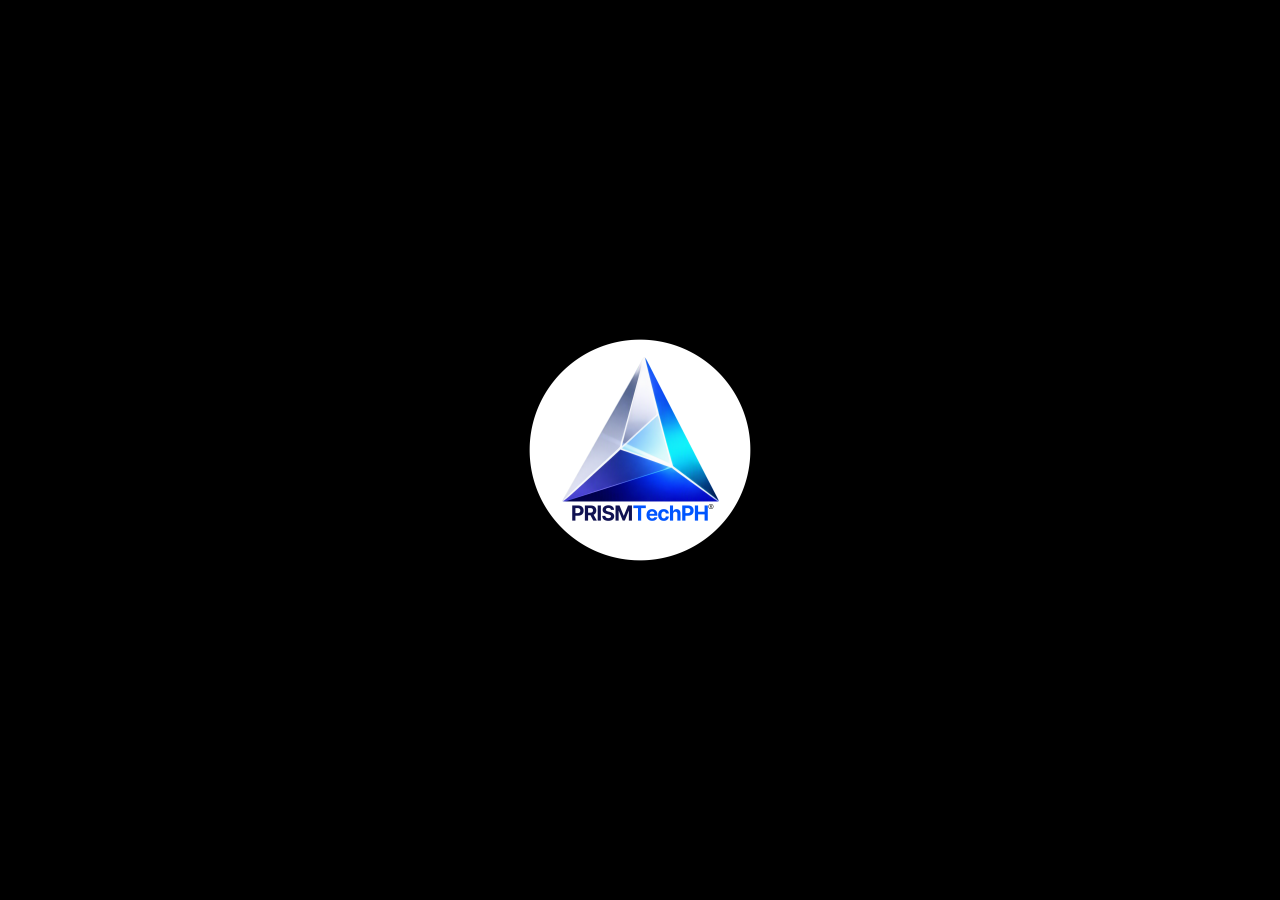
<file: index.html>
<!DOCTYPE html>
<html lang="en">
<head>
  <meta charset="UTF-8">
  <title>PRISM Tech PH</title>
  <script src="javascript/javascript-switcher.js" defer></script>
</head>
<body>
  <!-- Principe and Ramos Information Services Management -->
</body>
</html>
</file>
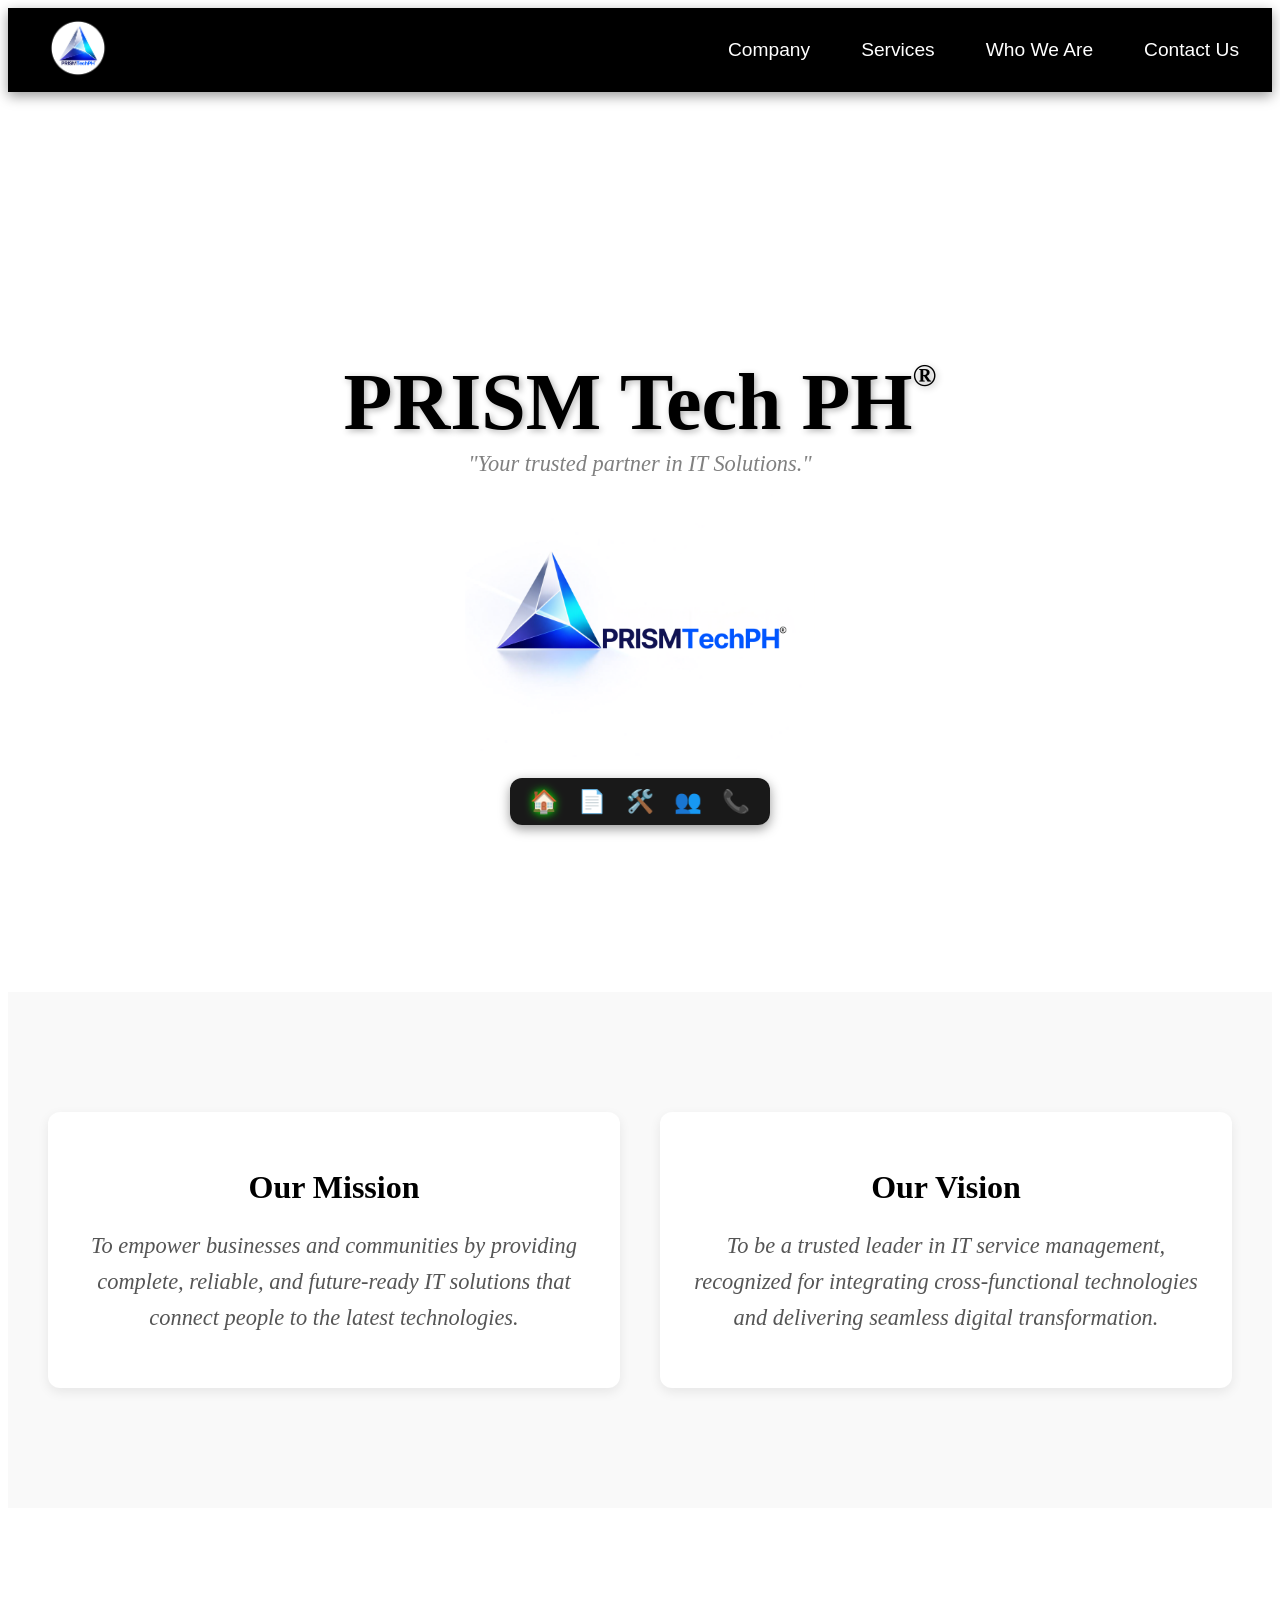
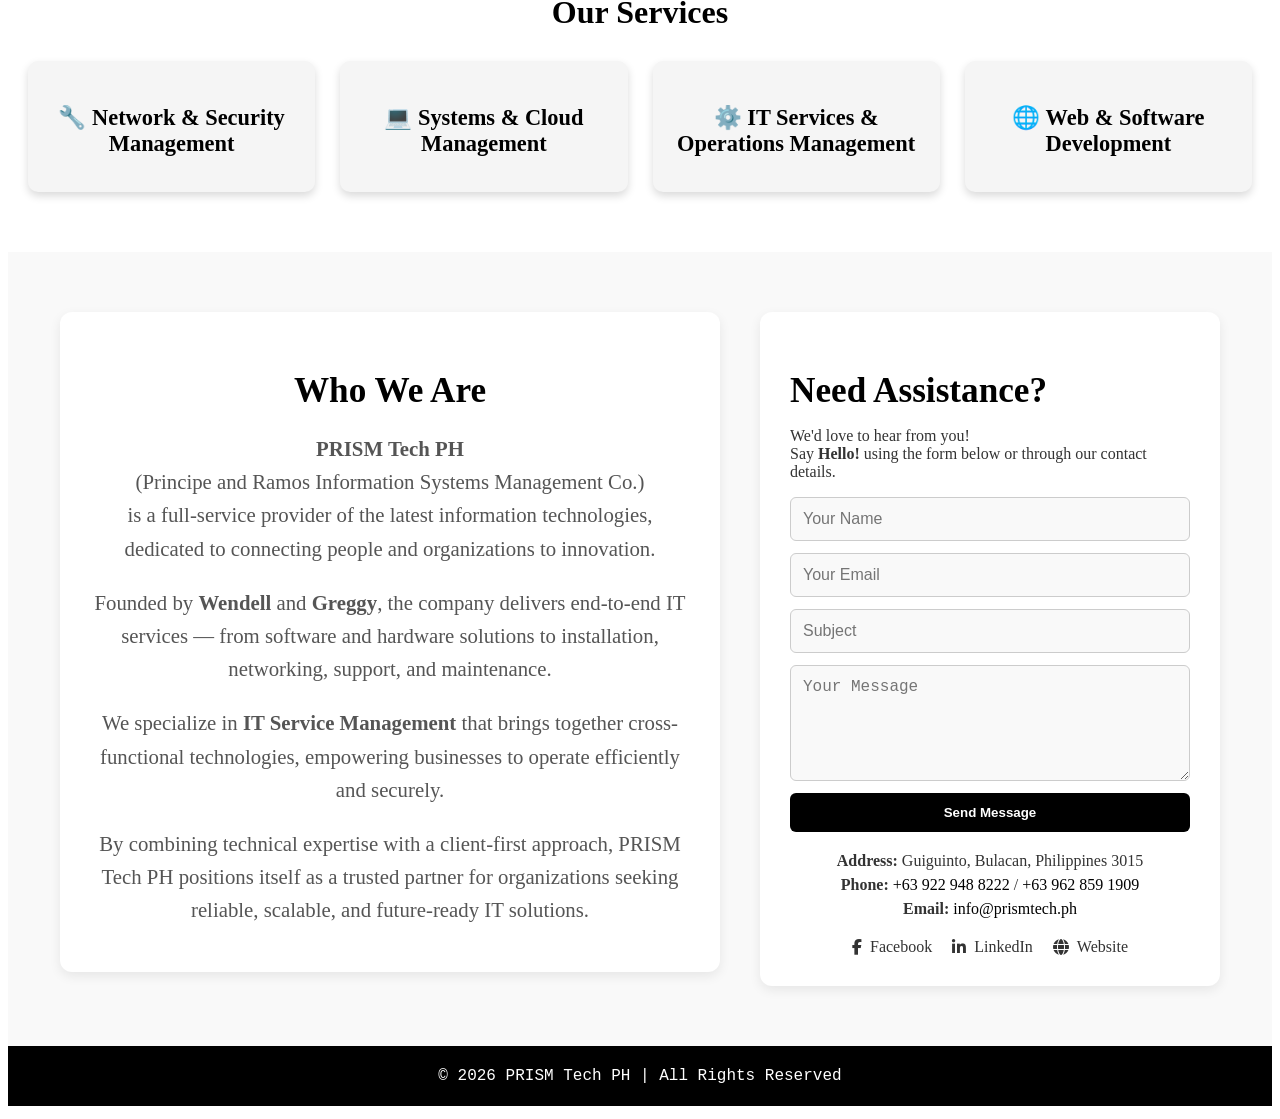
<file: frontpage.html>
<!DOCTYPE html>
<html lang="en">
<head>
  <meta charset="UTF-8">
  <meta name="viewport" content="width=device-width, initial-scale=1.0">
  <title>PRISM Tech PH</title>
  <link rel="icon" type="image/png" href="image/prismtechph-icon.png">
  <link rel="stylesheet" href="css/style-frontpage.css">
  <link rel="stylesheet" href="https://cdnjs.cloudflare.com/ajax/libs/font-awesome/6.4.0/css/all.min.css">
</head>
<body>
  <!-- Matrix Background -->
  <canvas id="matrix"></canvas>

  <!-- Centered Logo -->
  <section class="page_home">
    <img src="image/prismtechph-nav_icon.png" 
         alt="PRISM Tech Neon Logo" 
         class="logo" id="logo">
  </section>

  <!-- Loading Overlay -->
  <div id="loading-overlay"> </div>

  <!-- Scripts -->
  <script src="javascript/javascript-frontpage.js" defer></script>
  <!-- <script src="javascript/javascript-matrix.js" defer></script> -->

</body>
</html>
</file>
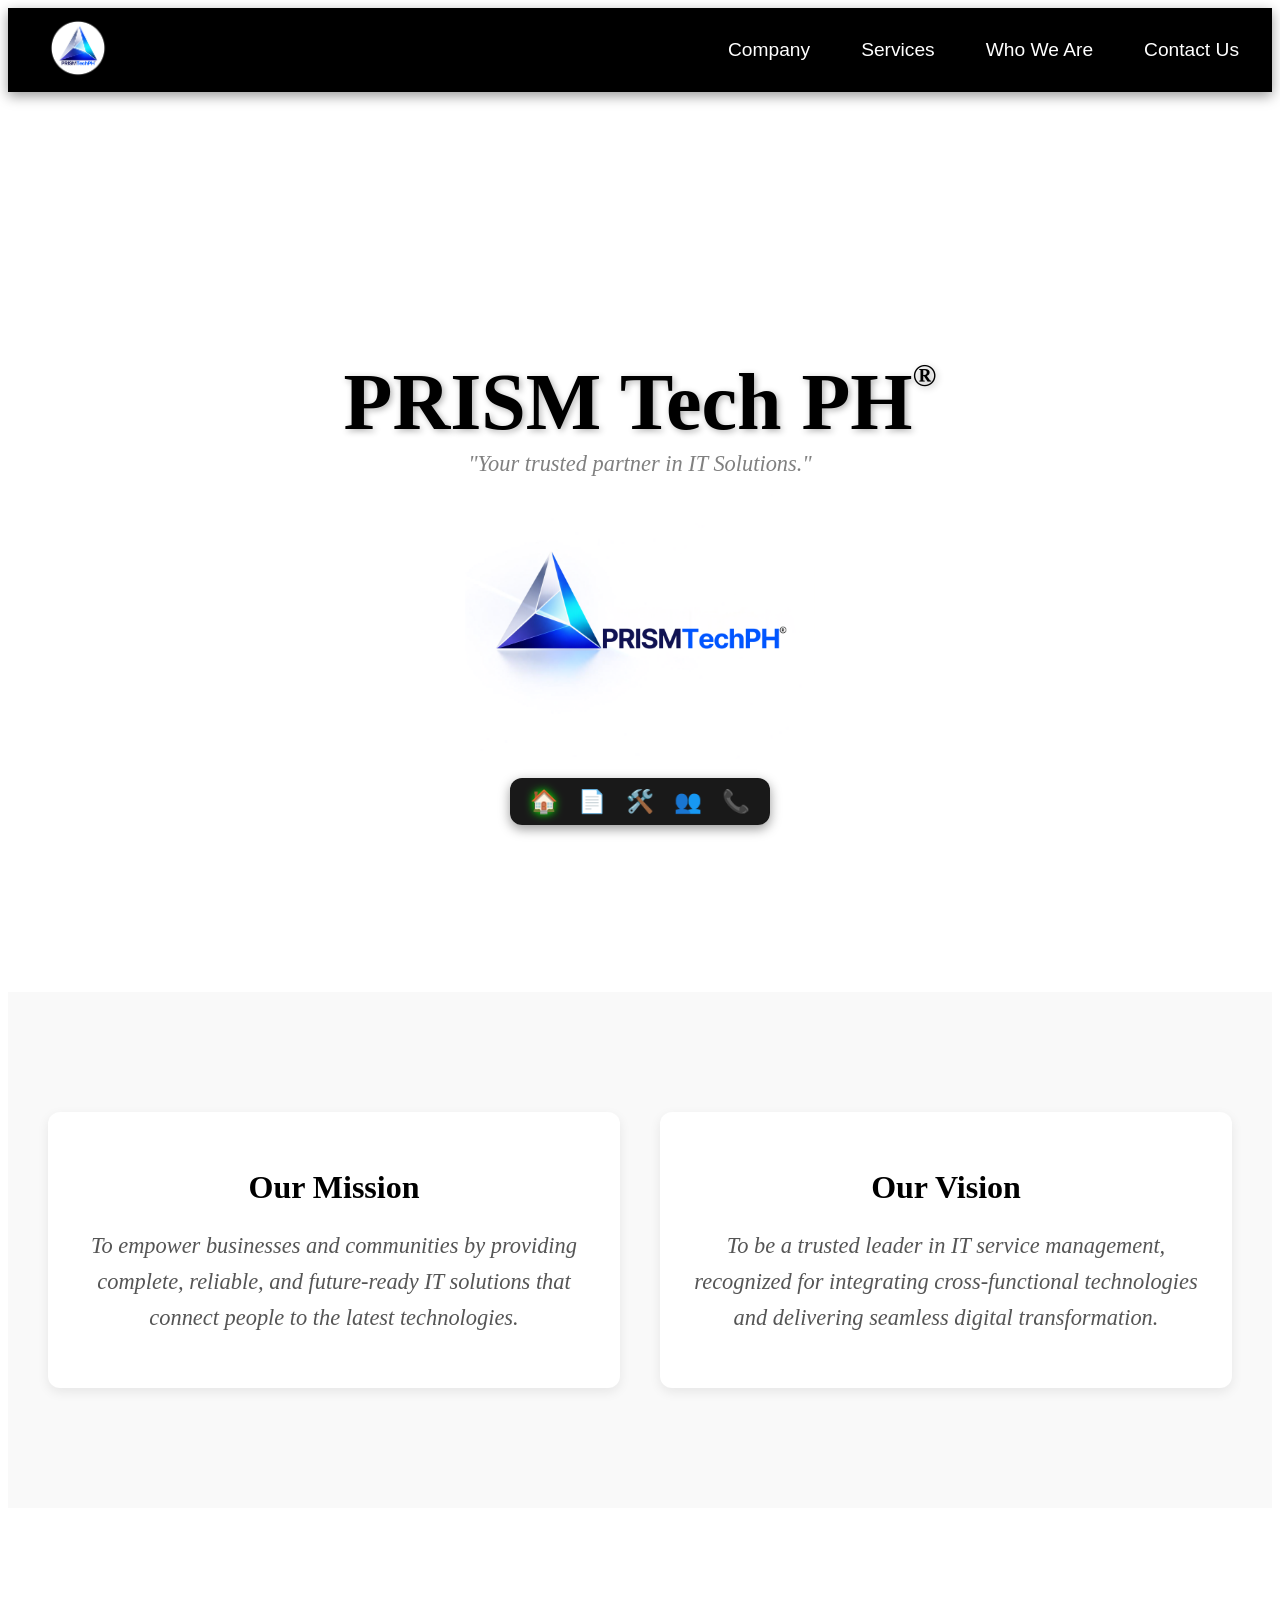
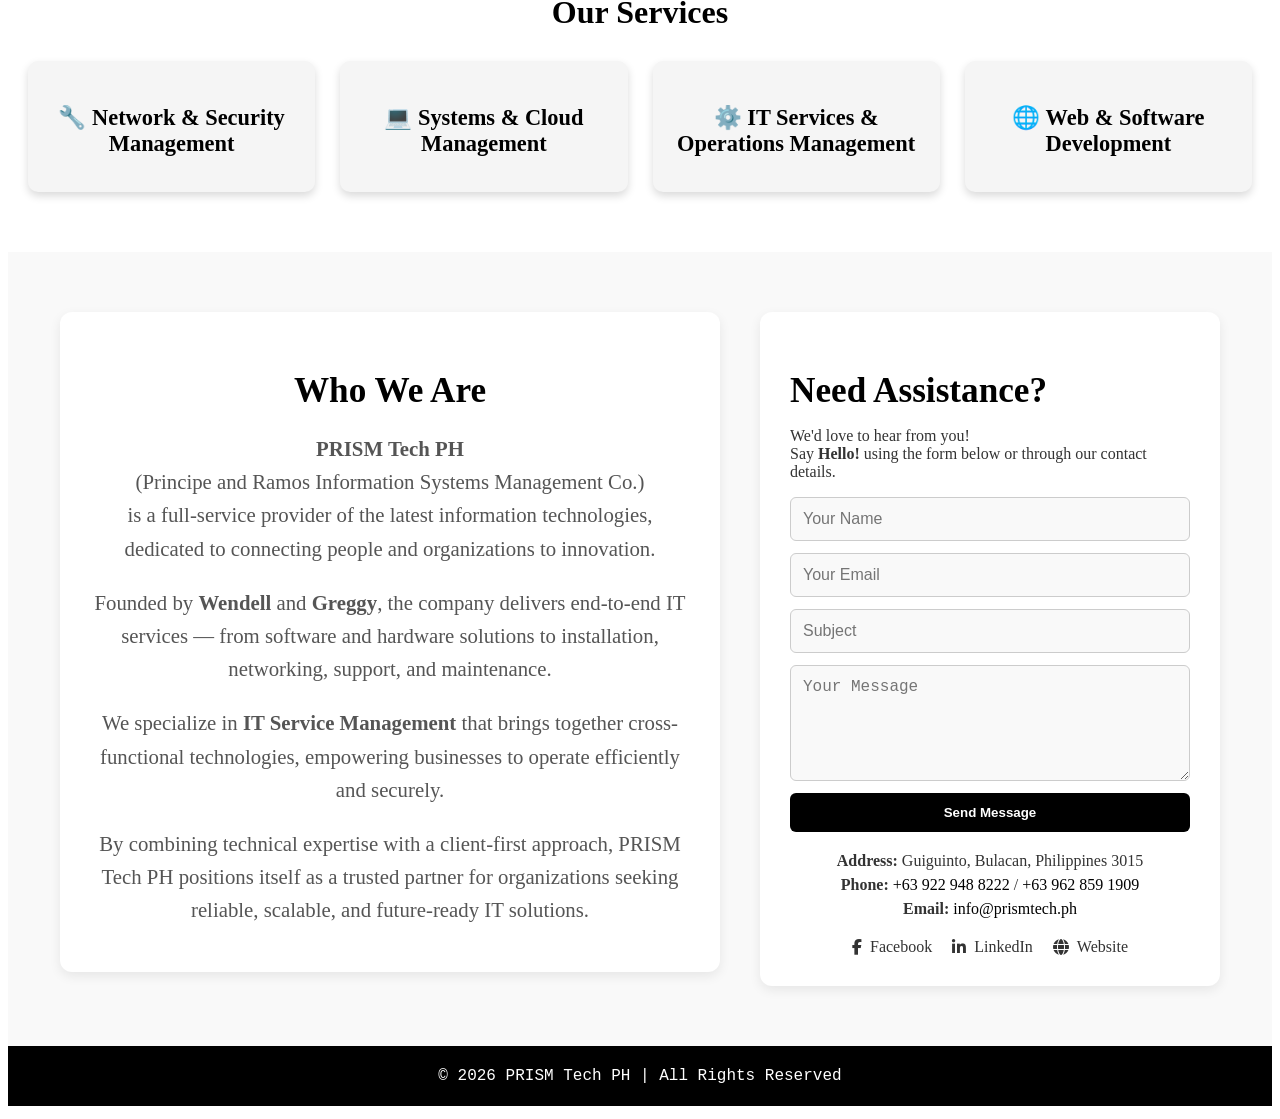
<file: home.html>
<!DOCTYPE html>
<html lang="en">
<head>
  <meta charset="UTF-8">
  <meta name="viewport" content="width=device-width, initial-scale=1.0">
  <title>PRISM Tech PH - Home</title>
  <link rel="icon" type="image/png" href="image/prismtechph-icon.png">
  <link rel="stylesheet" href="css/style-navbar.css">
  <link rel="stylesheet" href="css/style-footer.css">
  <link rel="stylesheet" href="css/style-main.css">
</head>
<body class="fade-in">
  <!-- Navbar placeholder -->
  <header id="navbar"></header>

  <!-- Main content container -->
  <main id="content">
    <section class="blank-section">
      <!-- Empty space for styling visualization -->
    </section>
  </main>

  <!-- Footer placeholder -->
  <footer id="footer"></footer>

  <script src="javascript/javascript-fetch.js"></script>
  <script src="javascript/javascript-home.js"></script>
</body>
</html>
</file>
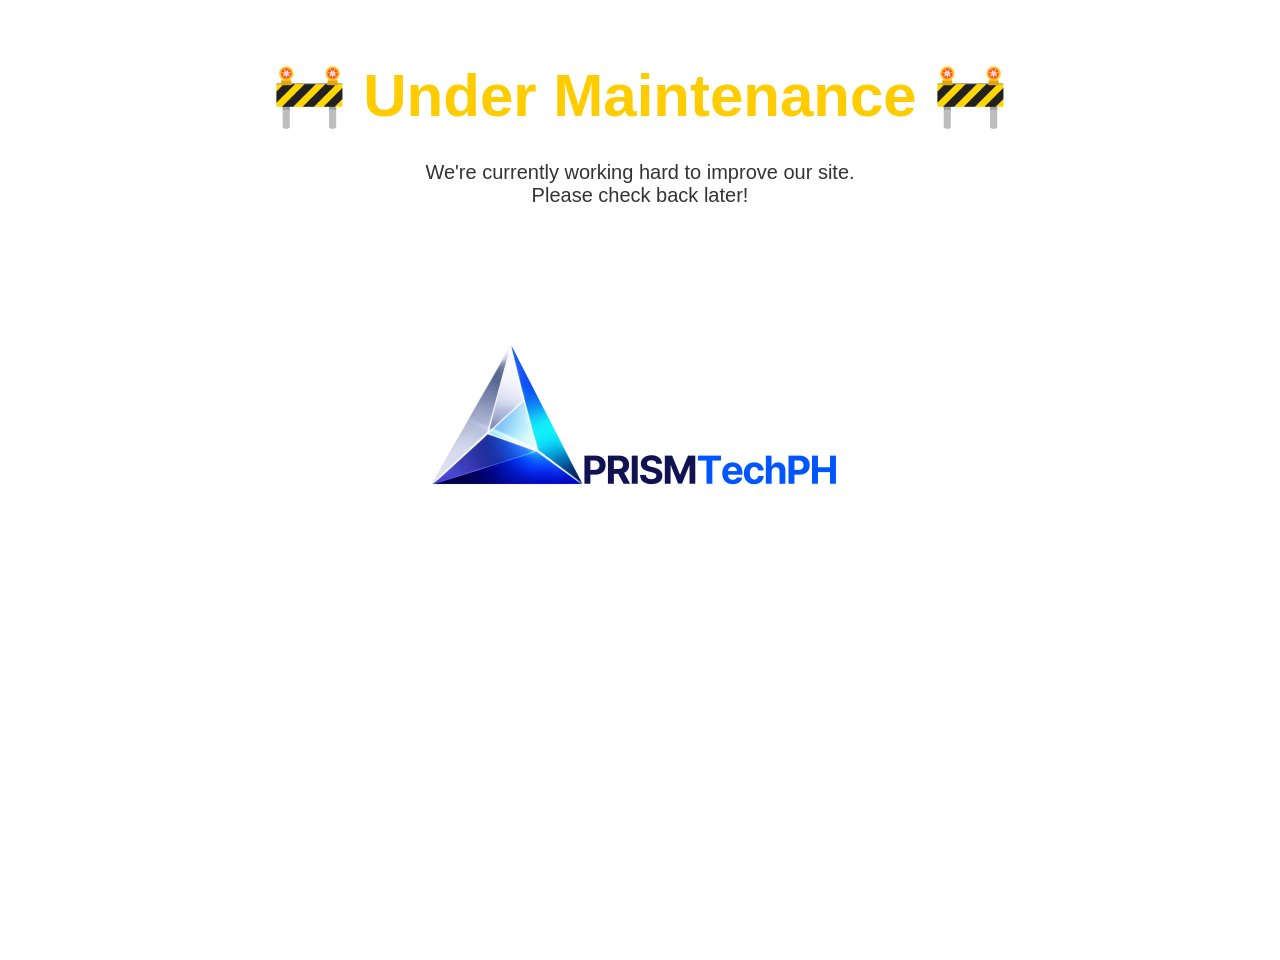
<file: maintenance.html>
<!DOCTYPE html>
<html lang="en">
<head>
  <meta charset="UTF-8">
  <meta name="viewport" content="width=device-width, initial-scale=1.0">
  <title>PRISM Tech PH</title>
  <link rel="icon" type="image/png" href="image/prismtechph-icon.png">
  <link rel="stylesheet" href="css/style-maintenance.css">
</head>
<body>
  <div class="maintenance">
    <h1>🚧 Under Maintenance 🚧</h1>
    <p>We're currently working hard to improve our site.<br>
      Please check back later!</p>
  </div>
  <section class="page_home">
    <img src="image/prismtechph-logo_trans.png" alt="PRISM Tech Neon Logo" class="logo" id="logo">
  </section>
</body>
</html>
</file>
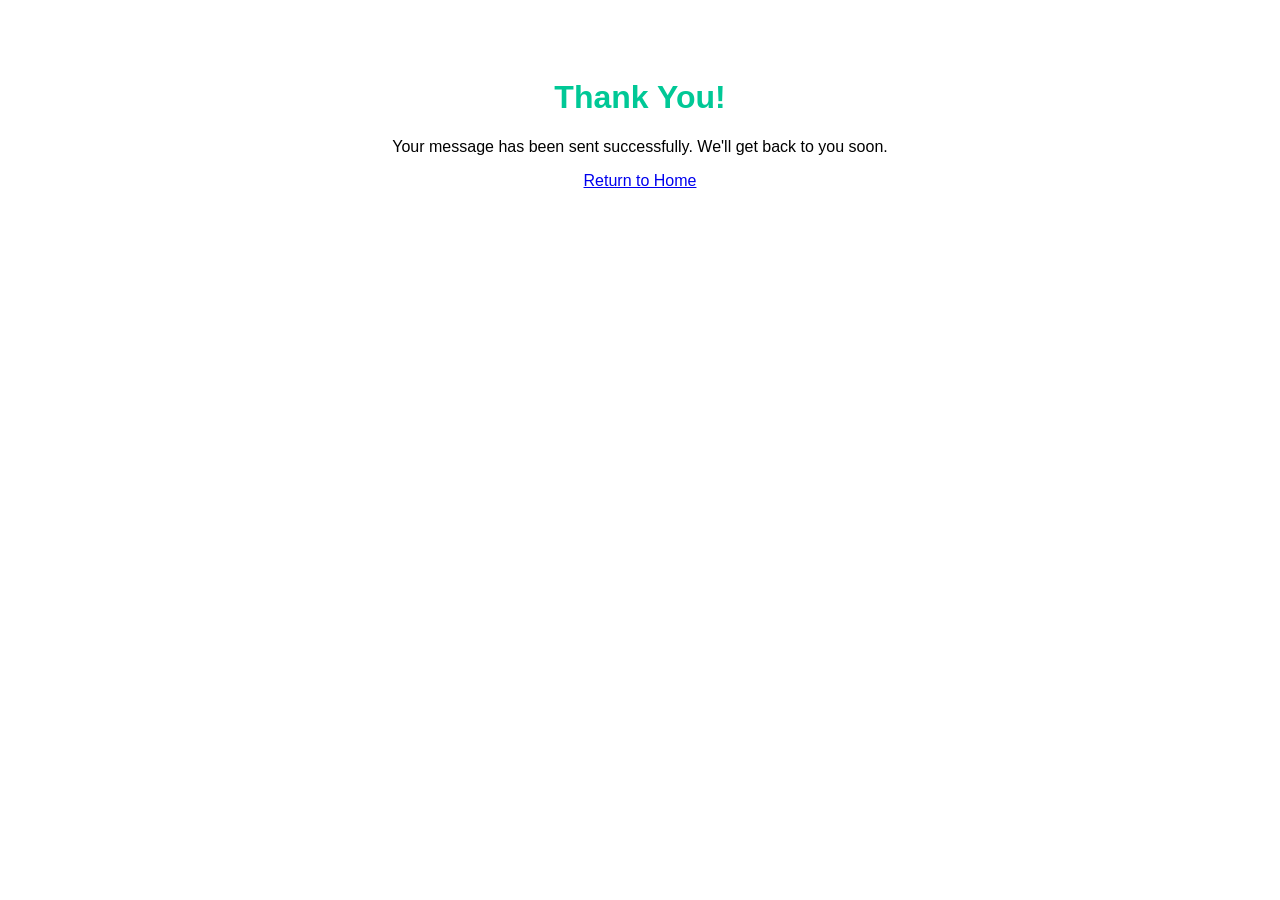
<file: page/thankyou.html>
<!DOCTYPE html>
<html lang="en">
<head>
  <meta charset="UTF-8">
  <title>Thank You</title>
  <style>
    body { font-family: Arial, sans-serif; text-align: center; padding: 50px; }
    h1 { color: #00c896; }
  </style>
</head>
<body>
  <h1>Thank You!</h1>
  <p>Your message has been sent successfully. We'll get back to you soon.</p>
  <a href="../home.html">Return to Home</a>
</body>
</html>
</file>
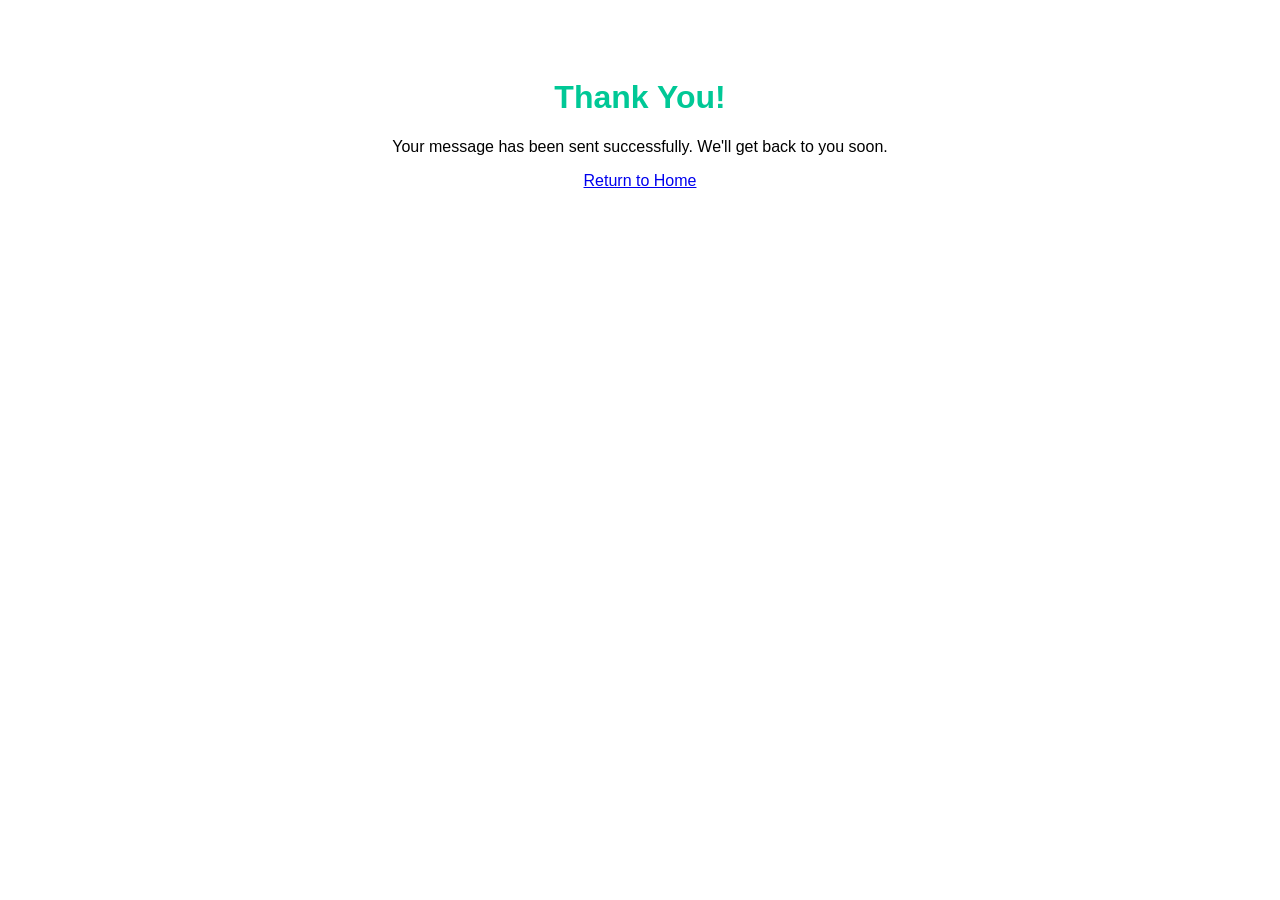
<file: pages/thankyou.html>
<!DOCTYPE html>
<html lang="en">
<head>
  <meta charset="UTF-8">
  <title>Thank You</title>
  <style>
    body { font-family: Arial, sans-serif; text-align: center; padding: 50px; }
    h1 { color: #00c896; }
  </style>
</head>
<body>
  <h1>Thank You!</h1>
  <p>Your message has been sent successfully. We'll get back to you soon.</p>
  <a href="home.html">Return to Home</a>
</body>
</html>
</file>
<file: css/style-frontpage.css>
html, body {
  height: 100%;
  margin: 0;
/*  background: transparent; */
    background: black;
  overflow: hidden;
}

#matrix {
  display: block;
  position: fixed;
  top: 0;
  left: 0;
  z-index: -1;
}

.page_home {
  position: absolute;
  top: 50%;
  left: 50%;
  transform: translate(-50%, -50%);
  z-index: 1;
  text-align: center;
}

.logo {
  width: 20vw;
  max-width: 250px;
  display: block;
  animation: pulse-glow .9s infinite ease-in-out, flipLogo 0.6s ease-in-out forwards;
}

@keyframes flipLogo {
  0% { transform: rotateY(0deg); }
  100% { transform: rotateY(360deg); }
}


@media (max-width: 1024px) {
  .logo { max-width: 200px; }
}

@media (max-width: 768px) {
  .logo { max-width: 160px; }
}

@media (max-width: 480px) {
  .logo { max-width: 120px; }
}

/* Neon Prism Glow Animation */
@keyframes pulse-glow {
  0% {
    transform: scale(1);
    filter: drop-shadow(0 0 6px #00c896)
            drop-shadow(0 0 10px #6a0dad)
            drop-shadow(0 0 14px #007bff);
  }
  50% {
    transform: scale(1.1);
    filter: drop-shadow(0 0 12px #00c896)
            drop-shadow(0 0 16px #6a0dad)
            drop-shadow(0 0 20px #007bff);
  }
  100% {
    transform: scale(1);
    filter: drop-shadow(0 0 6px #00c896)
            drop-shadow(0 0 10px #6a0dad)
            drop-shadow(0 0 14px #007bff);
  }
}

#loading-overlay {
  position: fixed;
  top: 0; left: 0;
  width: 100%; height: 100%;
  background: rgba(0,0,0,0.9);
  z-index: 2000;
  opacity: 1;
  transition: opacity 0.5s ease-in-out;
  pointer-events: none;
}


#loading-overlay.show {
  opacity: 1;
  pointer-events: auto;
}


.fade-out {
  animation: fadeOut 0.5s forwards;
}

@keyframes fadeOut {
  from { opacity: 1; }
  to   { opacity: 0; }
}
</file>
<file: css/style-navbar.css>
/* ---------------- Navbar ---------------- */
.navbar {
  background-color: #000000;
  display: flex;
  justify-content: space-between;
  align-items: center;
  padding: 10px 20px 10px;
  position: sticky;
  top: 0;
  z-index: 1000;
  box-shadow: 0 4px 12px rgba(0,0,0,0.4);
  font-family:Verdana, Geneva, Tahoma, sans-serif
}

/* Rotating logo */
.nav_logo {
  max-width: 60px;
  animation: spin-horizontal 3s linear infinite;
  transform-style: preserve-3d;
  cursor: pointer;
  padding: 0px 20px;
}

@keyframes spin-horizontal {
  from { transform: rotateY(0deg); }
  to   { transform: rotateY(360deg); }
}

.fade-out {
  animation: fadeOut 0.8s forwards;
}

@keyframes fadeOut {
  from { opacity: 1; transform: scale(1); }
  to   { opacity: 0; transform: scale(0.95); }
}


/* Nav links */
.nav-links {
  list-style: none;
  display: flex;
  gap: 25px;
  margin: 0;
  padding: 0;
}

.nav-links a {
  color: #ffffff;
  text-decoration: none;
  font-weight: 500;
  font-size: 1.2rem;
  position: relative;
  padding: 6px 12px;
  border: 1px solid transparent;
  transition: color 0.3s ease, border 0.3s ease, box-shadow 0.3s ease;
}

/* Hover effect — subtle glow box */
.nav-links a:hover {
  color: rgb(56, 56, 56);
  border: 1px solid #ffffff; /* box outline */
  box-shadow: 0 0 6px rgba(255,255,255,0.6); /* ✅ small white glow */
}

.nav-links a.active {
  color: #ffffff;
  font-weight: 600;
  border: 1px solid #ffffff; /* active box visible */
  box-shadow: 0 0 8px rgba(255,255,255,0.8); /* slightly stronger glow */
}

/* ---------------- Responsive behavior for smaller screens ---------------- */
@media (max-width: 768px) {
  .navbar {
    flex-direction: column;
    align-items: center;
    padding: 20px;
  }

  .nav-links {
    flex-direction: row;
    flex-wrap: nowrap;          /* ✅ prevent wrapping */
    justify-content: center;
    gap: 10px;
    margin-top: 15px;
    overflow-x: auto;           /* ✅ allow horizontal scroll if too small */
    white-space: nowrap;        /* ✅ keep items in one line */
  }

  .nav-links a {
    padding: 6px 10px;
    font-size: 0.95rem;
    flex-shrink: 0;             /* ✅ stops items from shrinking too much */
  }
}
</file>
<file: css/style-footer.css>
/* ---------------- Footer ---------------- */
footer {
  background-color: #000000;
  color: #ffffff;
  text-align: center;
  padding-top: 1px;
  padding-bottom: 1px;
  position: relative;
  font-family:'Courier New', Courier, monospace;
  line-height: 1.5;
}

/* ---------------- Floating Nav ---------------- */
.floating-nav {
  position: fixed;
  bottom: 75px;
  left: 50%; 
  transform: translateX(-50%);
  background: rgba(0,0,0,0.9);
  border-radius: 12px;
  padding: 10px 20px;
  display: flex;
  flex-direction: row;
  gap: 20px;
  box-shadow: 0 4px 12px rgba(0,0,0,0.4);
  z-index: 2000;
}

.floating-nav a {
  font-size: 1.4rem;
  color: #00FF00;
  text-decoration: none;
  transition: transform 0.3s ease, color 0.3s ease;
}

.floating-nav a:hover {
  color: #fff;
  transform: scale(1.2);
  text-shadow: 0 0 6px #fff;
}

.floating-nav a.active {
  color: #fff;
  text-shadow: 0 0 8px #00FF00;
}
</file>
<file: css/style-main.css>
.fade-in {
  animation: fadeIn 0.5s forwards;
}

@keyframes fadeIn {
  from { opacity: 0; }
  to   { opacity: 1; }
}

.page_home {
  min-height: 100vh;
  display: flex;
  justify-content: center;
  align-items: center;
  background: white;
  color: #000;
  text-align: center;
}

.title-card {
  display: flex;
  flex-direction: column;
  align-items: center;
  position: relative;
}

.home-title {
  position: relative;
  z-index: 2;
  margin-bottom: -60px;
}

.home-title h1 {
  font-size: 5rem;
  font-weight: 800;
  line-height: 1.1;
  margin-bottom: 5px;
  text-shadow: 2px 2px 6px rgba(0,0,0,0.3);
}

.home-title .tagline {
  font-size: 1.4rem;
  font-style: italic;
  color: grey;
  margin-top: 0;
}


.home-title sup {
  font-size: 0.4em;
  vertical-align: text-top;
}

.home-logo {
  position: relative;
  z-index: 1;
}

.logo {
  max-width: 350px;
  transition: transform 0.8s ease;
}

.logo:hover {
  transform: scale(1.5);
}

/* ---------------- Mission & Vision ---------------- */
.overview {
  display: flex;
  justify-content: center;
  align-items: stretch;
  gap: 40px;
  padding: 60px 20px;
  background: #f9f9f9;
  flex-wrap: wrap;
  text-align: center;
}

.card {
  flex: 1;
  min-width: 280px;
  background: #fff;
  border-radius: 12px;
  padding: 30px;
  box-shadow: 0 4px 12px rgba(0,0,0,0.08);
  transition: transform 0.3s ease, box-shadow 0.3s ease, border 0.3s ease;
}

.card h2 {
  font-size: 2rem;
  margin-bottom: 15px;
  color: #000;
}

.card p {
  font-size: 1.4rem;
  line-height: 1.6;
  color: #555;
  font-style: italic;
}

.card:hover {
  transform: translateY(-8px);
  box-shadow: 0 6px 16px rgba(0,0,0,0.15);
}

.card.active {
  border: 2px solid #191970;
  background: #f0f8ff;
}

/* ---------------- Services Section ---------------- */
.services {
  padding: 60px 20px;
  text-align: center;
  background-color: #fff;
  color: #333;;
}

.services h2 {
  font-size: 2rem;
  margin-bottom: 30px;
  color: #000;
  text-align: center;
}

.service-grid {
  display: grid;
  grid-template-columns: repeat(auto-fit, minmax(280px, 1fr));
  gap: 25px;
  align-items: start;
}

.service-card {
  background: whitesmoke;
  padding: 20px;
  border-radius: 10px;
  box-shadow: 0 4px 8px rgba(0,0,0,0.15);
  transition: transform 0.3s ease, box-shadow 0.3s ease, border 0.3s ease;
  cursor: pointer;
   text-align: left;
}

.service-card h3 {
  font-size: 1.4rem;
  margin-bottom: 15px;
  color: #000;
   text-align: center;
}

.service-details {
  display: none;
  margin-top: 15px;
}

.service-card.active .service-details {
  display: block;
  padding-top: 10px;
  border-top: 1px solid black;
}

.service-card.active {
  border: 2px solid black;
  background: whitesmoke;
  box-shadow: 0 4px 8px rgba(0,0,0,0.15);
}

/* ---------------- Contact Section ---------------- */
.info-section {
  background: whitesmoke;
  padding: 60px 20px;
  display: flex;
  justify-content: center;
  gap: 40px;
  flex-wrap: wrap;
}

.info-box {
  background: #fff;
  border-radius: 12px;
  padding: 30px;
  box-shadow: 0 4px 12px rgba(0,0,0,0.08);
  min-width: 280px;
}

.who-we-are {
  flex: 2; 
  max-width: 700px;
  color: #333;
  text-align: center;
}

.who-we-are h2 {
  font-size: 2.2rem;
  margin-bottom: 15px;
  color: #000;
}

.who-we-are p {
  font-size: 1.3rem;
  line-height: 1.6;
  color: #555;
  margin-bottom: 15px;
}

/* Contact Us */
.info-wrapper {
  display: flex;
  justify-content: center;
  align-items: flex-start;
  gap: 40px; 
  padding: 60px 20px;
  flex-wrap: wrap;
  background: #f9f9f9;
}

.info-box {
  flex: 1;
  min-width: 300px;
  max-width: 600px;
  background: #fff;
  border-radius: 12px;
  padding: 30px;
  box-shadow: 0 4px 12px rgba(0,0,0,0.08);
}

.contact-us {
  flex: 1;
  max-width: 400px;
  text-align: center;
  color: #333;
  text-align: left;
}

.contact-us h2 {
  font-size: 2.2rem;
  margin-bottom: 15px;
  color: #000;
}

.contact-form {
  display: flex;
  flex-direction: column;
  gap: 12px;
  margin-bottom: 20px;
}

.contact-form input,
.contact-form textarea {
  padding: 12px;
  border: 1px solid #ccc;
  border-radius: 6px;
  font-size: 1rem;
  background: #f9f9f9;
}

.contact-form button {
  padding: 12px;
  background: #000;
  color: #fff;
  border: none;
  border-radius: 6px;
  font-weight: bold;
  cursor: pointer;
  transition: background 0.3s ease;
}

.contact-form button:hover {
  background: #333;
}

.contact-info {
  text-align: center;
  color: #333;
}

.contact-info p {
  margin: 6px 0;
  font-size: 1rem;
}

.contact-info a {
  color: #000;
  text-decoration: none;
}

.contact-info a:hover {
  text-decoration: underline;
}

.social-links {
  margin-top: 20px;
  display: flex;
  justify-content: center;
  gap: 20px;
}

.social-links a {
  text-decoration: none;
  color: #333;
  font-size: 1rem;
  display: flex;
  align-items: center;
  gap: 8px;
  transition: color 0.3s ease;
}

.social-links a:hover {
  color: #000;
}
</file>
<file: css/style-maintenance.css>
html, body {
  height: 100%;
  margin: 0;
  background: white;
  font-family: 'Segoe UI', Arial, sans-serif;
  color: #fff;
  text-align: center;
}

/* Logo Section */
.logo {
  max-width: 500px;
  width: 100%;
  height: auto;
  position: relative;
  animation: moveUp 1s ease-out forwards;
  margin-top: -60px;
}

@keyframes moveUp {
  from { top: 40px; opacity: 0; }
  to   { top: 0; opacity: 1; }
}

/* Maintenance Message */
.maintenance {
  margin-top: 60px;
}

h1 {
  font-size: 60px;
  margin-bottom: 0.5em;
  color: #ffcc00;
}

p {
  color: #333;
  font-size: 20px;
}

/* ✅ Responsive behavior */
@media (max-width: 768px) {
  .logo {
    max-width: 250px;
  }

  h1 {
    font-size: 36px !important;
  }

  p {
    font-size: 16px;
  }

  .maintenance {
    margin-top: 40px;
  }
}

@media (max-width: 480px) {
  .logo {
    max-width: 180px;
  }

  h1 {
    font-size: 28px !important;
  }

  p {
    font-size: 14px;
  }

  .maintenance {
    margin-top: 30px;
  }
}
</file>
